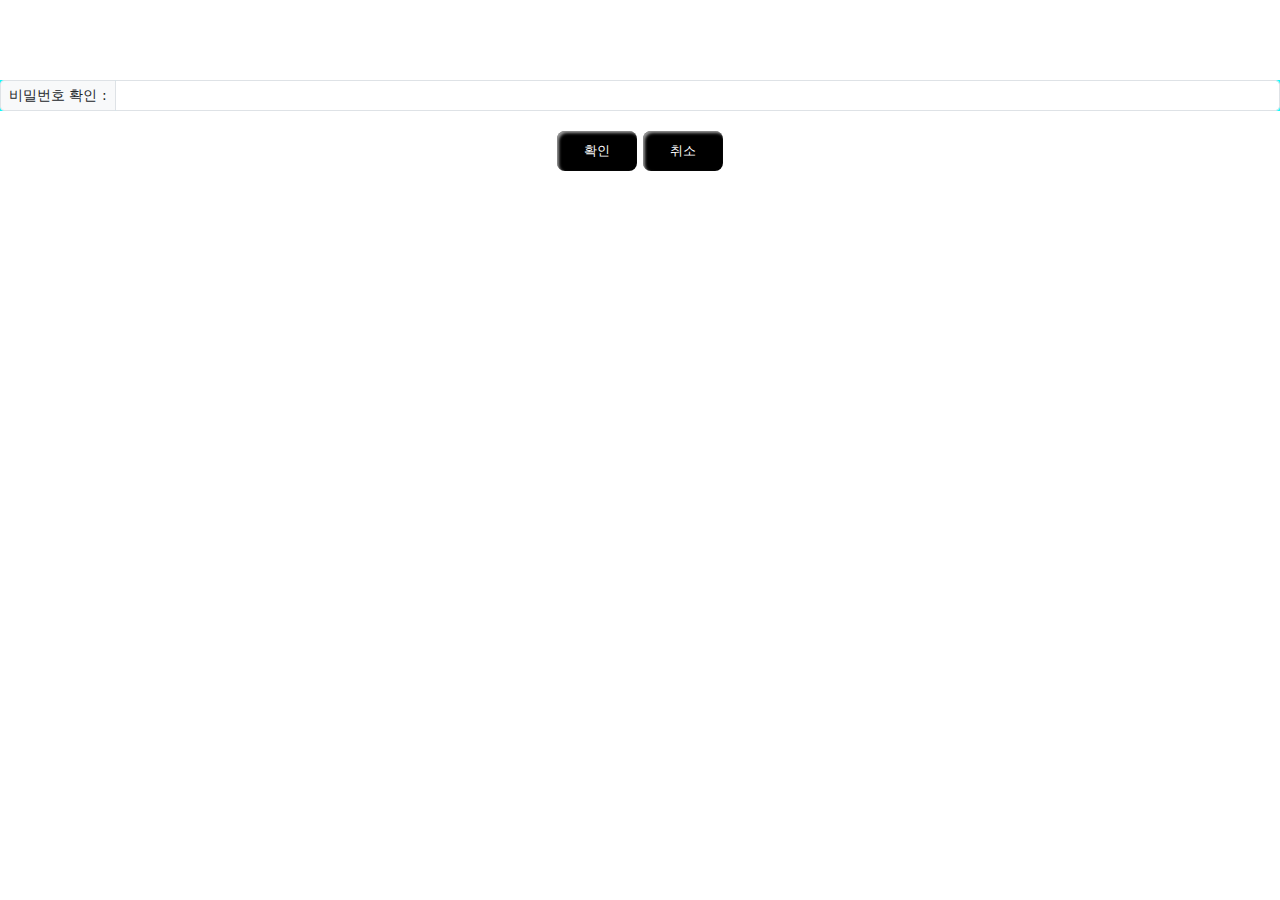
<file: src/main/resources/templates/checkPassword.html>
<!doctype html>
<html lang="en">
<head>
    <meta charset="UTF-8">
    <meta name="viewport"
          content="width=device-width, user-scalable=no, initial-scale=1.0, maximum-scale=1.0, minimum-scale=1.0">
    <meta http-equiv="X-UA-Compatible" content="ie=edge">
    <link rel="stylesheet" href="https://cdn.jsdelivr.net/npm/bootstrap@5.2.3/dist/css/bootstrap.min.css">
    <title>비밀번호 확인</title>

    <style>
        .password {
            background-color: aqua;
            margin-top: 80px;
            text-align: center;
        }

        .favoriteStyled {
            border: 0;
            height: 40px;
            width: 80px;
            line-height: 2.5;
            padding: 0 20px;
            font-size: 13px;
            text-align: center;
            color: #fff;
            text-shadow: 1px 1px 1px #000;
            border-radius: 8px;
            background-color: rgba(0, 0, 0, 1);
            background-image: linear-gradient(to top left, rgba(0, 0, 0, 0.2), rgba(0, 0, 0, 0.2) 30%, rgba(0, 0, 0, 0));
            box-shadow: inset 2px 2px 3px rgba(255, 255, 255, 0.6), inset -2px -2px 3px rgba(0, 0, 0, 0.6);
            position : relative;
            bottom: 30px;
        }
        .btn1 {
            margin-top: 50px;
            text-align: center;
        }
    </style>
</head>
<body>
    <div class="password">
        <div class="input-group input-group-sm mb-3">
            <span class="input-group-text" id="inputGroup-sizing-sm">비밀번호 확인 : </span>
            <input type="password" class="form-control" style="width: 40px" aria-label="Sizing example input" aria-describedby="inputGroup-sizing-sm">
        </div>
    </div>

    <div class="btn1">
        <button class="favoriteStyled" type="button" id="pw_btn">확인</button>
        <button class="favoriteStyled" type="button">취소</button>
    </div>
</body>
</html>
</file>
